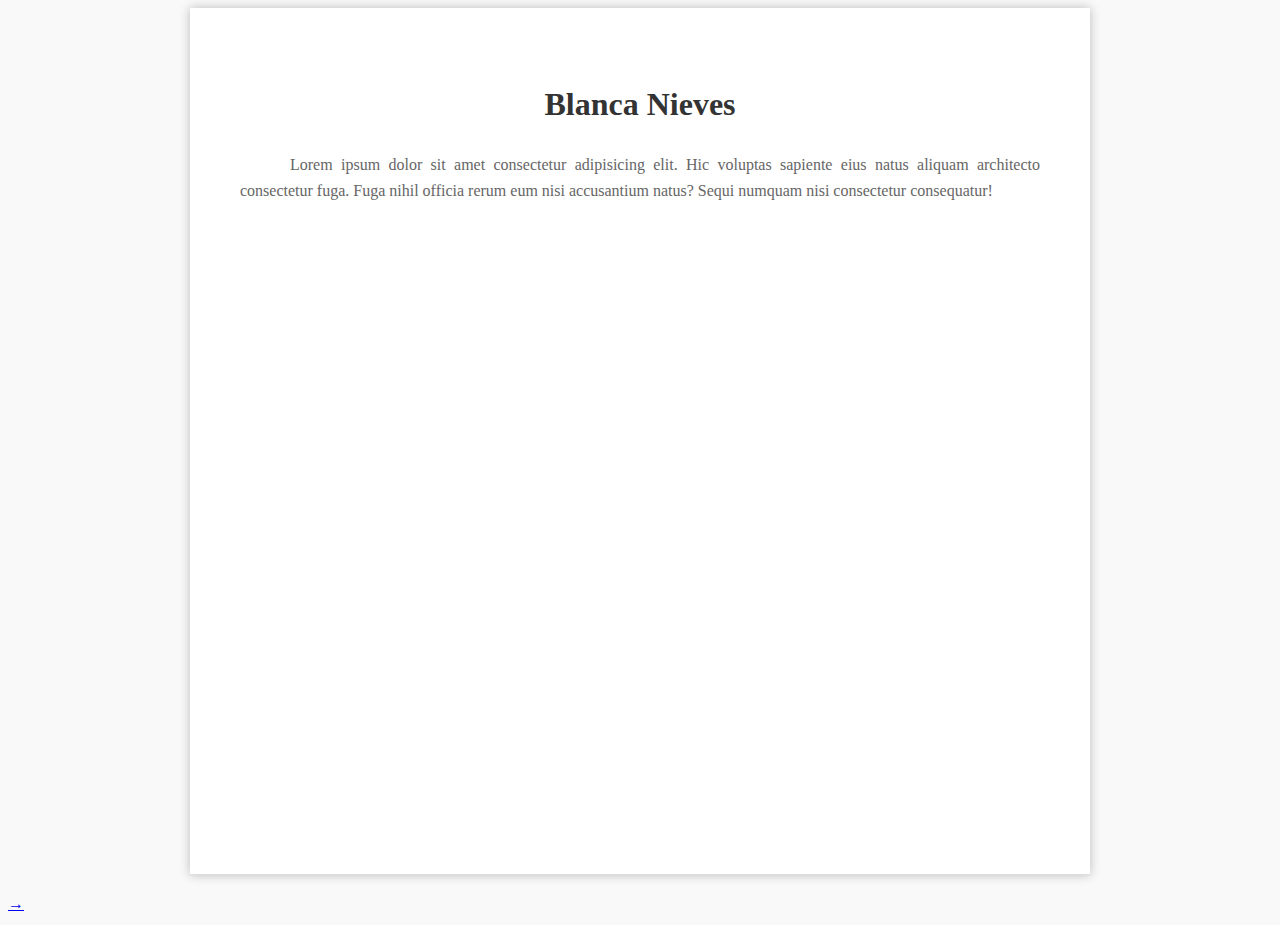
<file: index.html>
<!DOCTYPE html>
<html lang="en">
<head>
    <meta charset="UTF-8">
    <meta name="viewport" content="width=device-width, initial-scale=1.0">
    <title>Document</title>
    <link rel="stylesheet" href="main.css">
</head>
<body>
    
    <section class="container page">
        <h1>Blanca Nieves</h1>
        <p>Lorem ipsum dolor sit amet consectetur adipisicing elit. Hic voluptas sapiente eius natus aliquam architecto consectetur fuga. Fuga nihil officia rerum eum nisi accusantium natus? Sequi numquam nisi consectetur consequatur! </p>

    </section>

    <footer class = "navigation">
        <a href="page1.html"> &rarr;</a>
    </footer>
    
</body>
</html>
</file>
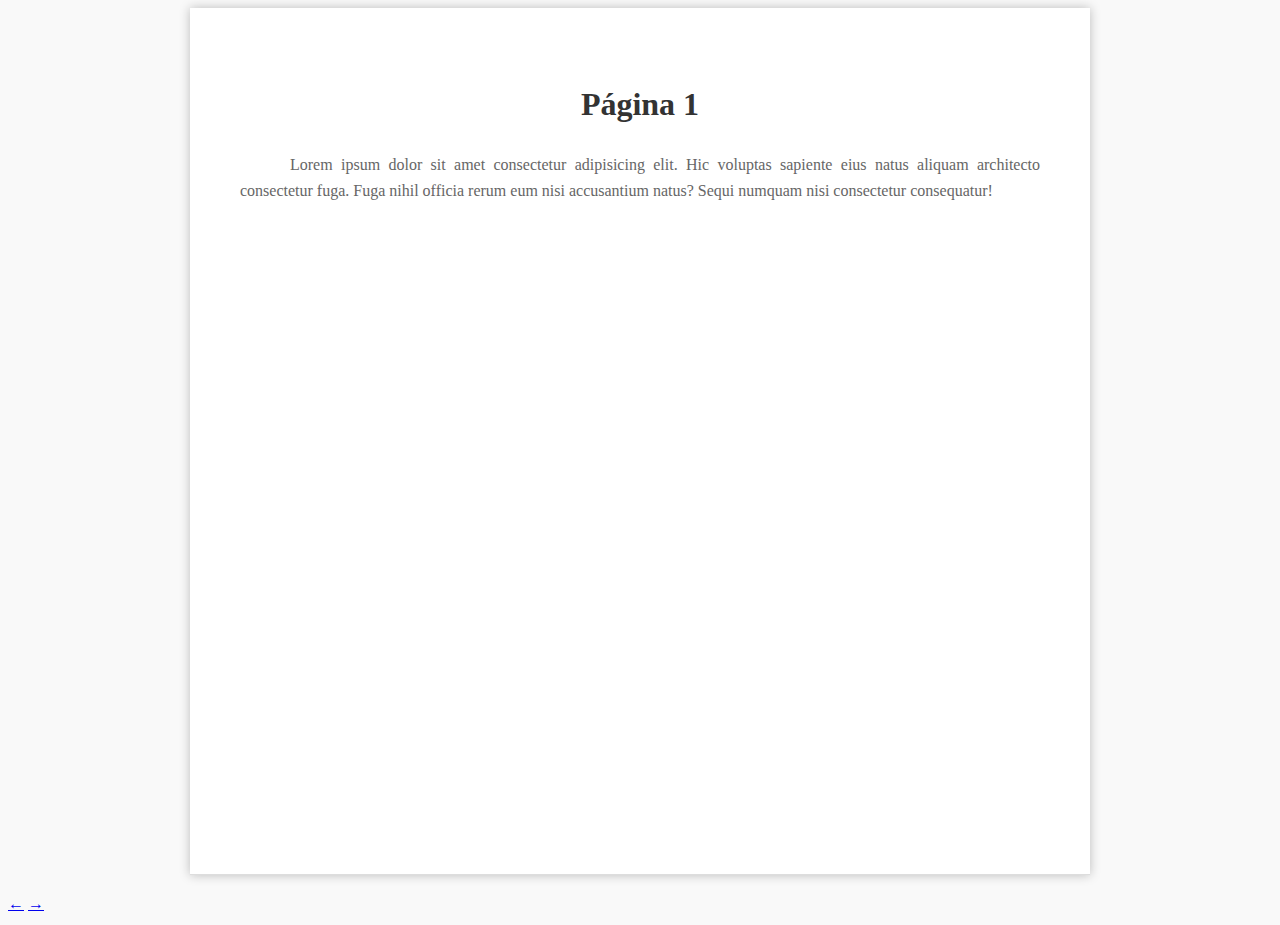
<file: page1.html>
<!DOCTYPE html>
<html lang="en">
<head>
    <meta charset="UTF-8">
    <meta name="viewport" content="width=device-width, initial-scale=1.0">
    <title>Document</title>
    <link rel="stylesheet" href="main.css">
</head>
<body>
    
    <section class="container page">
        <h1>Página 1</h1>
        <p>Lorem ipsum dolor sit amet consectetur adipisicing elit. Hic voluptas sapiente eius natus aliquam architecto consectetur fuga. Fuga nihil officia rerum eum nisi accusantium natus? Sequi numquam nisi consectetur consequatur! </p>

    </section>

    <footer class = "navigation">
        <a href="index.html"> &larr;</a>
        <a href="page2.html"> &rarr;</a>

    </footer>
    
</body>
</html>
</file>
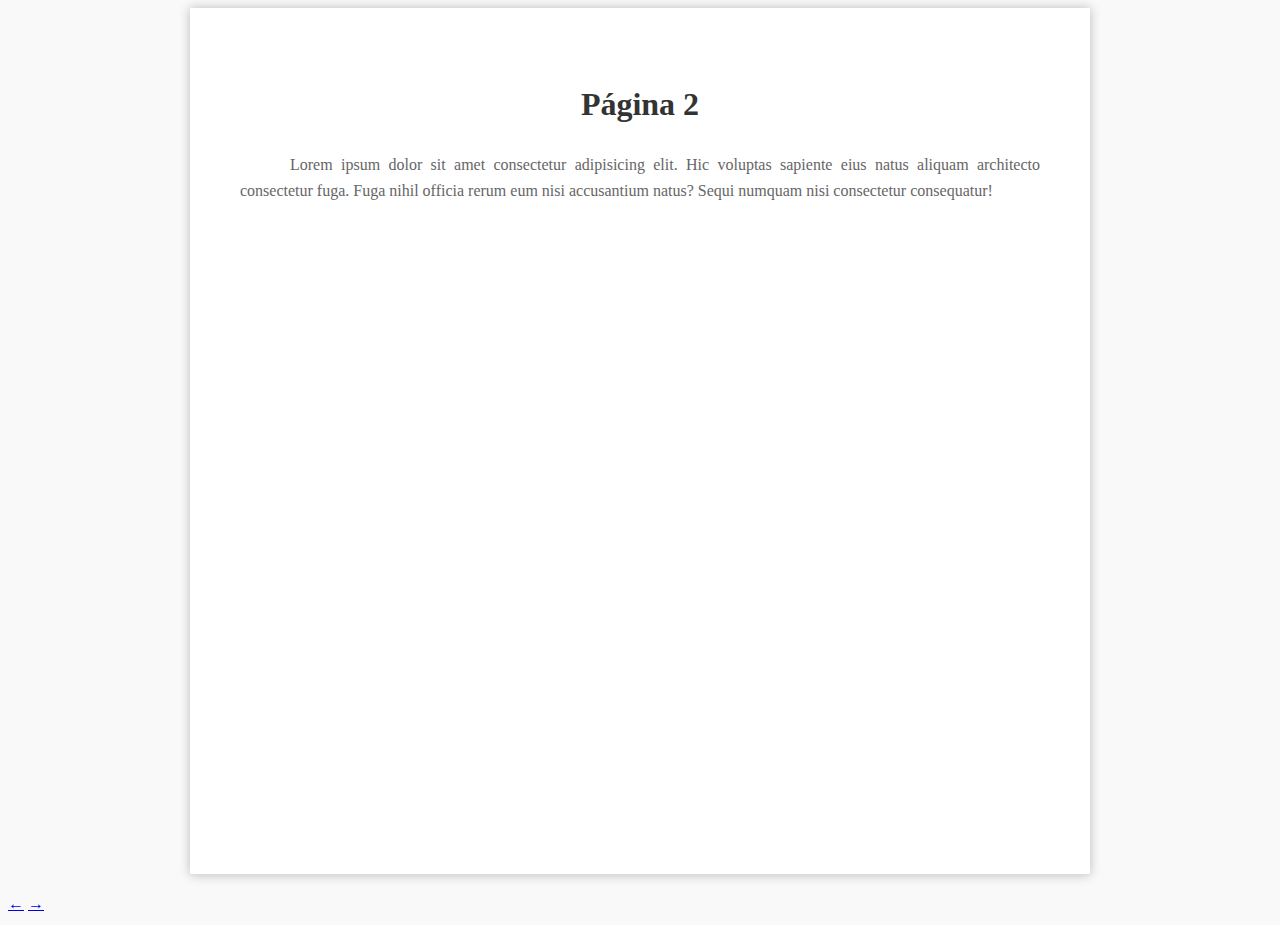
<file: page2.html>
<!DOCTYPE html>
<html lang="en">
<head>
    <meta charset="UTF-8">
    <meta name="viewport" content="width=device-width, initial-scale=1.0">
    <title>Document</title>
    <link rel="stylesheet" href="main.css">
</head>
<body>
    
    <section class="container page">
        <h1>Página 2</h1>
        <p>Lorem ipsum dolor sit amet consectetur adipisicing elit. Hic voluptas sapiente eius natus aliquam architecto consectetur fuga. Fuga nihil officia rerum eum nisi accusantium natus? Sequi numquam nisi consectetur consequatur! </p>

    </section>

    <footer class = "navigation">
        <a href="page1.html"> &larr;</a>
        <a href="page3.html"> &rarr;</a>

    </footer>
    
</body>
</html>
</file>
<file: main.css>
body{
    font-family: 'Merriweather', serif;
    line-height: 1.6;
    color: #444;
    background-color: #f9f9f9;
}

.container{
    max-width: 800px;
    margin: auto;
    background-color: #fff;
    padding: 50px;
    box-shadow: 0px 0px 10px #bbb;
}

h1{
    text-align: center;
    color: #333;
}

p{
    text-indent: 50px;
    text-align: justify;
    color: #666;
    margin-bottom: 1em;    
}

img{
    max-width: 100%;
    height: auto;
}

.page{
    height: 800px;
    overflow: auto;
    border-bottom: 1px solid #ddd;
    padding-bottom: 1em;
    margin-bottom: 1em;
}

.navegation{
    text-align: center;
}

.navegation a {
    margin: 0 10px;
    text-decoration: none;
    font-size: 2em;
}
</file>
